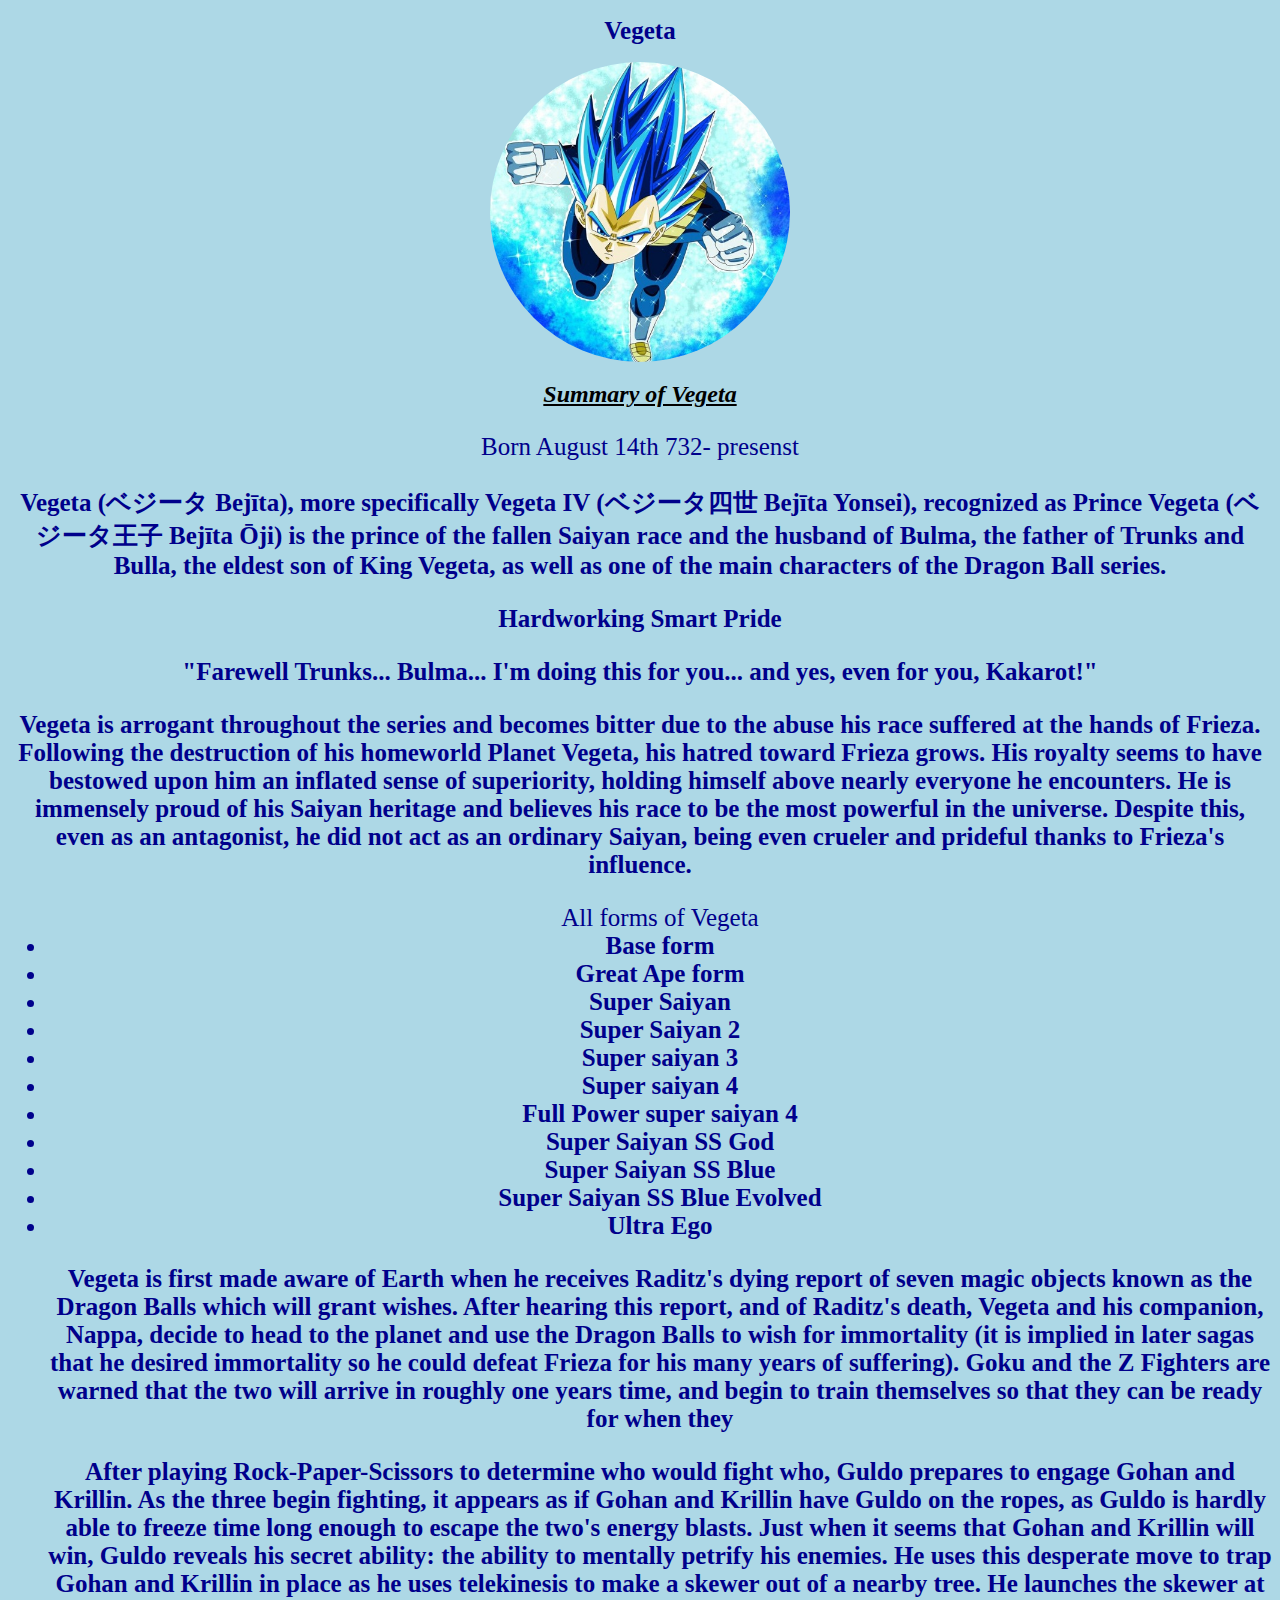
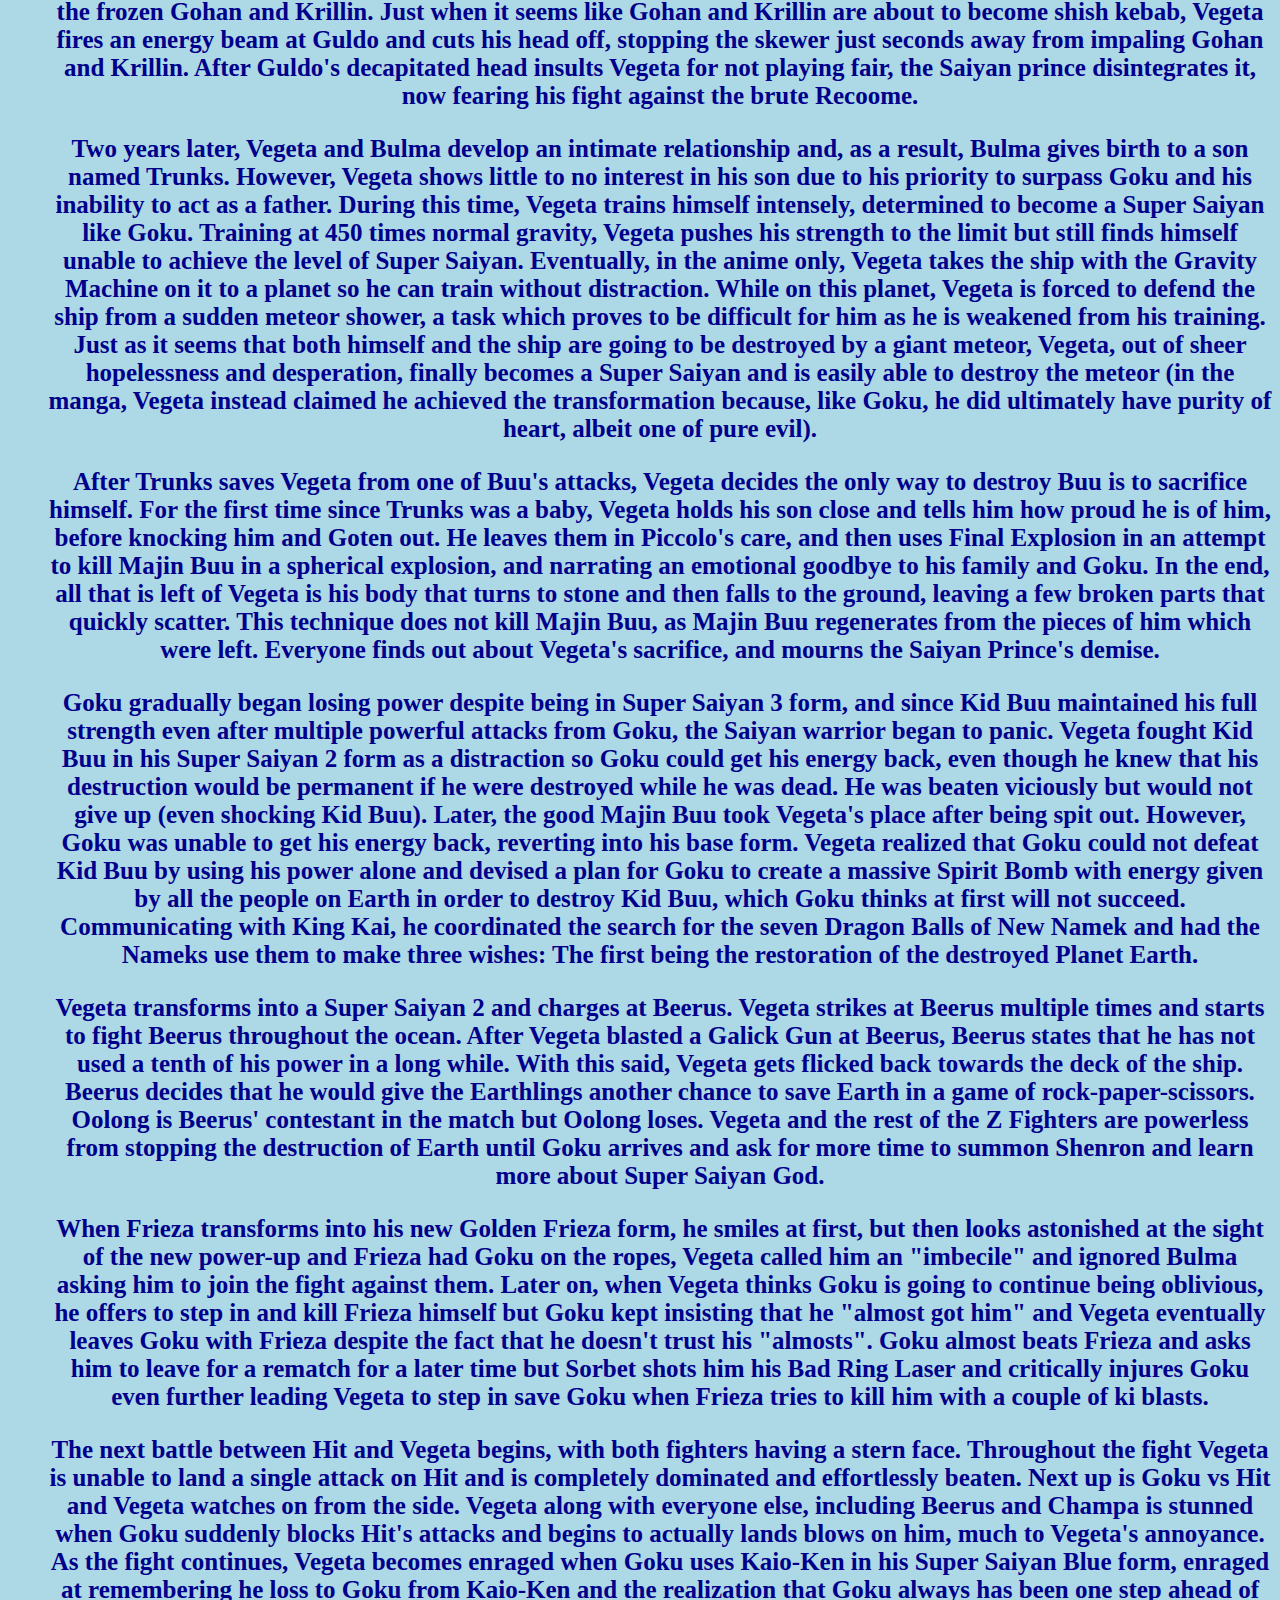
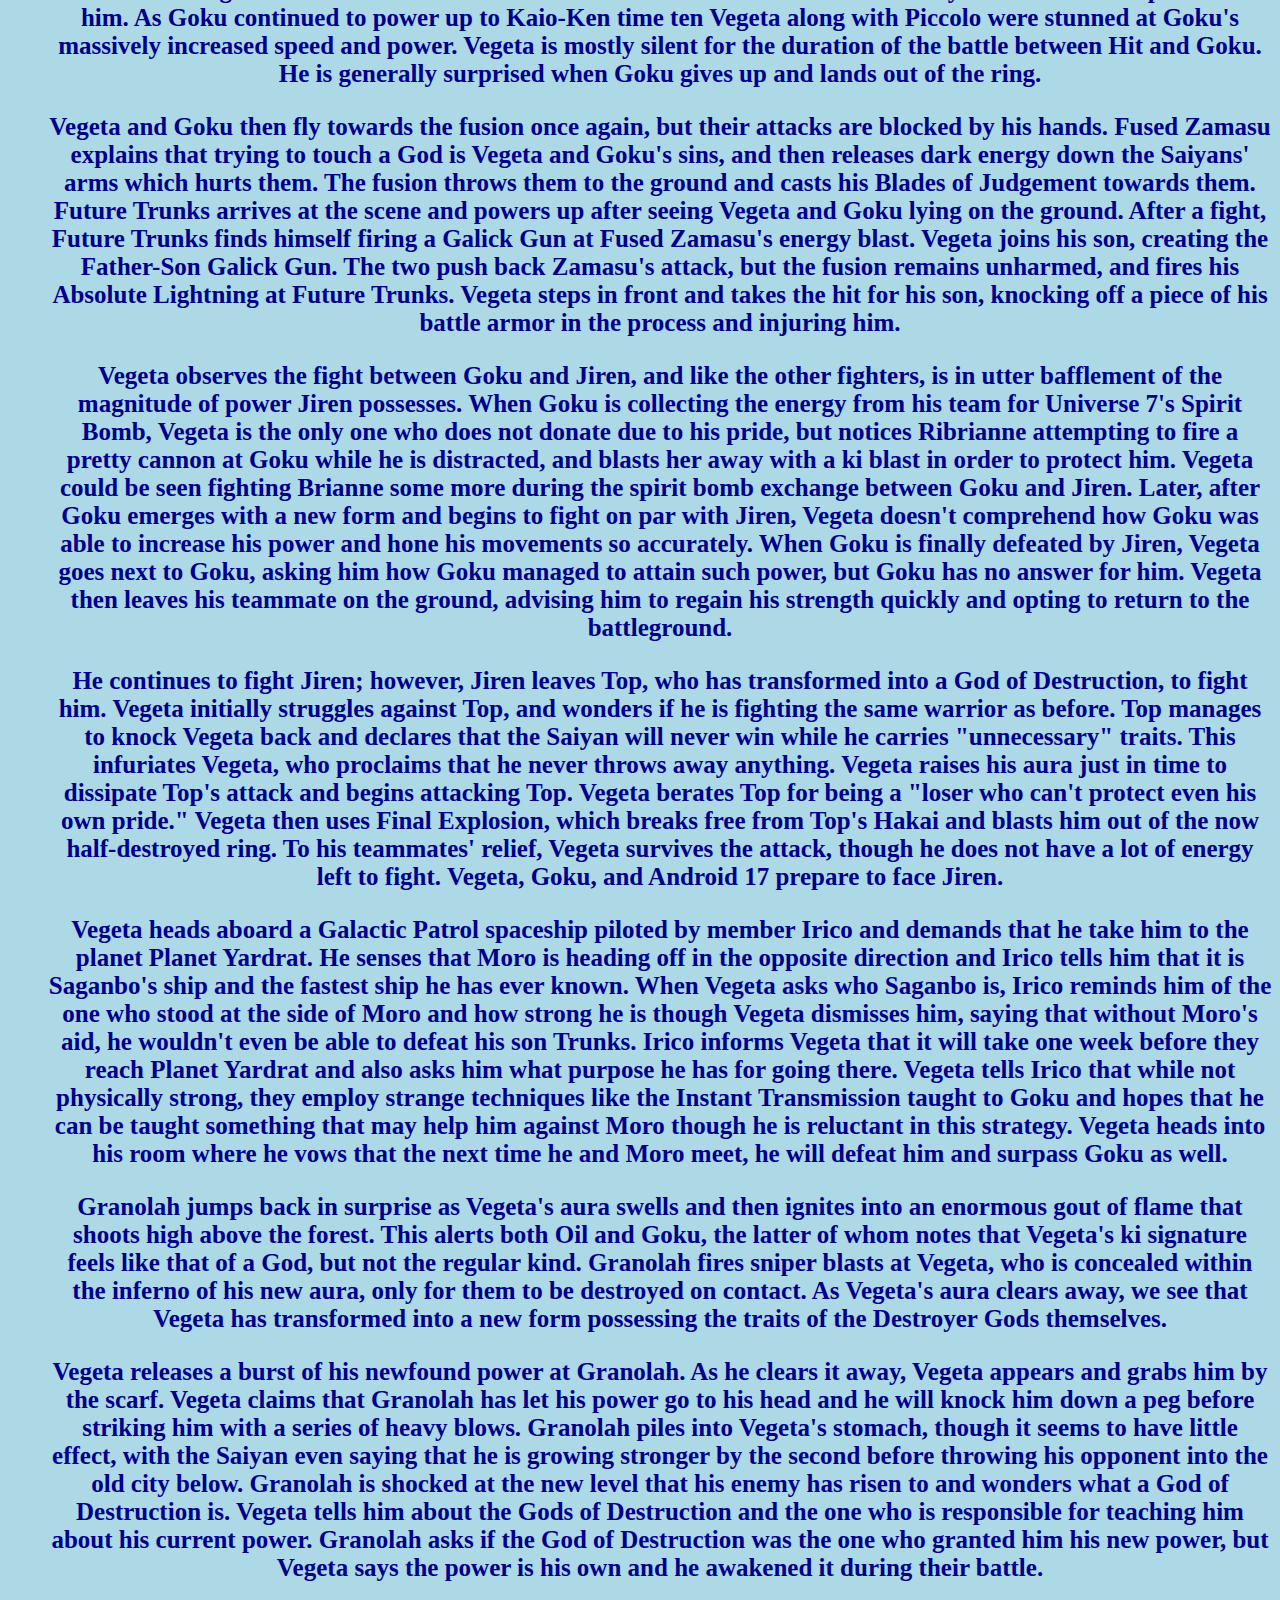
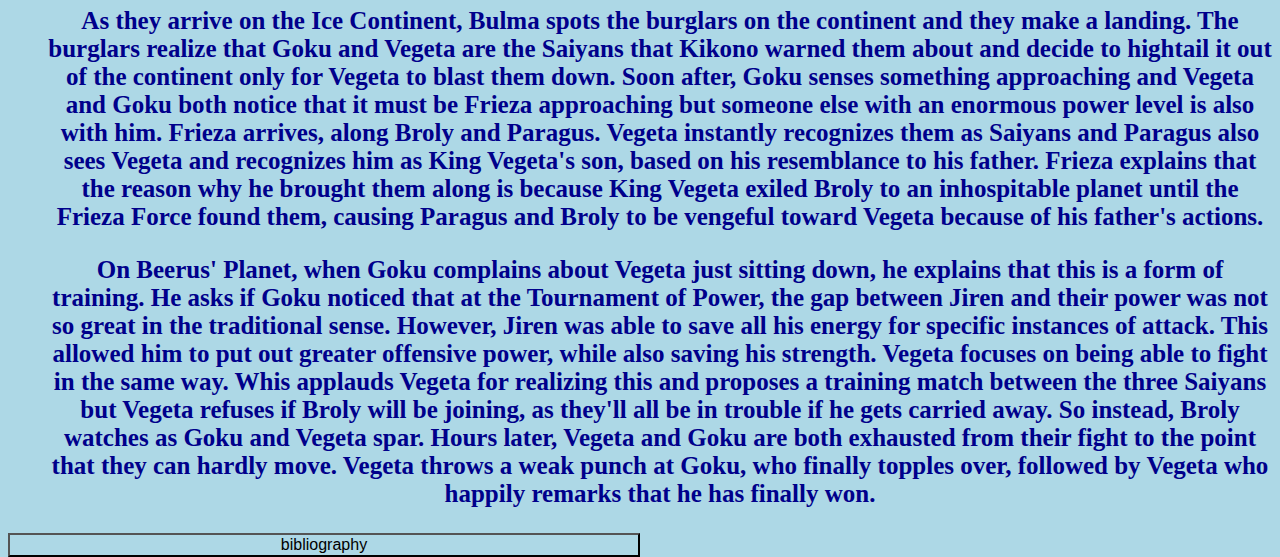
<file: index.html>
<!DOCTYPE html>
<html>
<head>
	<link rel="stylesheet" type="text/css" href="styles.css">
	<meta charset="utf-8">
	<meta name="viewport" content="width=device-width, initial-scale=1">
	<title> Vegeta Tribute page </title>
</head>
<body> <div class="row"></div>
	<h1>Vegeta </h1>
	<img src="vegeta.jpg"class="myimg"/>
	<h2><b><i><u>Summary of Vegeta</h2></b></i></u>
	<p>Born August 14th 732- presenst</p>
	<center><b><p>Vegeta (ベジータ Bejīta), more specifically Vegeta IV (ベジータ四世 Bejīta Yonsei), recognized as Prince Vegeta (ベジータ王子 Bejīta Ōji) is the prince of the fallen Saiyan race and the husband of Bulma, the father of Trunks and Bulla, the eldest son of King Vegeta, as well as one of the main characters of the Dragon Ball series.</p></b></center>
	<p><b>Hardworking Smart Pride</p></b>
	<p><b> "Farewell Trunks... Bulma... I'm doing this for you... and yes, even for you, Kakarot!"</p></b>
	<p><b>Vegeta is arrogant throughout the series and becomes bitter due to the abuse his race suffered at the hands of Frieza. Following the destruction of his homeworld Planet Vegeta, his hatred toward Frieza grows. His royalty seems to have bestowed upon him an inflated sense of superiority, holding himself above nearly everyone he encounters. He is immensely proud of his Saiyan heritage and believes his race to be the most powerful in the universe. Despite this, even as an antagonist, he did not act as an ordinary Saiyan, being even crueler and prideful thanks to Frieza's influence.</p></b>
	<ul> All forms of Vegeta
	<li><b>Base form</li></b>
	<li><b>Great Ape form</li></b>
	<li><b>Super Saiyan</li></b>
	<li><b>Super Saiyan 2</li></b>
	<li><b>Super saiyan 3</li></b>
	<li><b>Super saiyan 4</li></b>
	<li><b>Full Power super saiyan 4</li></b>
	<li><b>Super Saiyan SS God</li></b>
	<li><b>Super Saiyan SS Blue </li></b>
	<li><b>Super Saiyan SS Blue Evolved</li></b>
	<li><b>Ultra Ego</li></b>
<p><b>Vegeta is first made aware of Earth when he receives Raditz's dying report of seven magic objects known as the Dragon Balls which will grant wishes. After hearing this report, and of Raditz's death, Vegeta and his companion, Nappa, decide to head to the planet and use the Dragon Balls to wish for immortality (it is implied in later sagas that he desired immortality so he could defeat Frieza for his many years of suffering). Goku and the Z Fighters are warned that the two will arrive in roughly one years time, and begin to train themselves so that they can be ready for when they</p></b>

<p><b>After playing Rock-Paper-Scissors to determine who would fight who, Guldo prepares to engage Gohan and Krillin. As the three begin fighting, it appears as if Gohan and Krillin have Guldo on the ropes, as Guldo is hardly able to freeze time long enough to escape the two's energy blasts. Just when it seems that Gohan and Krillin will win, Guldo reveals his secret ability: the ability to mentally petrify his enemies. He uses this desperate move to trap Gohan and Krillin in place as he uses telekinesis to make a skewer out of a nearby tree. He launches the skewer at the frozen Gohan and Krillin. Just when it seems like Gohan and Krillin are about to become shish kebab, Vegeta fires an energy beam at Guldo and cuts his head off, stopping the skewer just seconds away from impaling Gohan and Krillin. After Guldo's decapitated head insults Vegeta for not playing fair, the Saiyan prince disintegrates it, now fearing his fight against the brute Recoome.</p></b>



<p><b>Two years later, Vegeta and Bulma develop an intimate relationship and, as a result, Bulma gives birth to a son named Trunks. However, Vegeta shows little to no interest in his son due to his priority to surpass Goku and his inability to act as a father. During this time, Vegeta trains himself intensely, determined to become a Super Saiyan like Goku. Training at 450 times normal gravity, Vegeta pushes his strength to the limit but still finds himself unable to achieve the level of Super Saiyan. Eventually, in the anime only, Vegeta takes the ship with the Gravity Machine on it to a planet so he can train without distraction. While on this planet, Vegeta is forced to defend the ship from a sudden meteor shower, a task which proves to be difficult for him as he is weakened from his training. Just as it seems that both himself and the ship are going to be destroyed by a giant meteor, Vegeta, out of sheer hopelessness and desperation, finally becomes a Super Saiyan and is easily able to destroy the meteor (in the manga, Vegeta instead claimed he achieved the transformation because, like Goku, he did ultimately have purity of heart, albeit one of pure evil).</p></b>

<p><b>After Trunks saves Vegeta from one of Buu's attacks, Vegeta decides the only way to destroy Buu is to sacrifice himself. For the first time since Trunks was a baby, Vegeta holds his son close and tells him how proud he is of him, before knocking him and Goten out. He leaves them in Piccolo's care, and then uses Final Explosion in an attempt to kill Majin Buu in a spherical explosion, and narrating an emotional goodbye to his family and Goku. In the end, all that is left of Vegeta is his body that turns to stone and then falls to the ground, leaving a few broken parts that quickly scatter. This technique does not kill Majin Buu, as Majin Buu regenerates from the pieces of him which were left. Everyone finds out about Vegeta's sacrifice, and mourns the Saiyan Prince's demise.</p></b>

<p><b>Goku gradually began losing power despite being in Super Saiyan 3 form, and since Kid Buu maintained his full strength even after multiple powerful attacks from Goku, the Saiyan warrior began to panic. Vegeta fought Kid Buu in his Super Saiyan 2 form as a distraction so Goku could get his energy back, even though he knew that his destruction would be permanent if he were destroyed while he was dead. He was beaten viciously but would not give up (even shocking Kid Buu). Later, the good Majin Buu took Vegeta's place after being spit out. However, Goku was unable to get his energy back, reverting into his base form. Vegeta realized that Goku could not defeat Kid Buu by using his power alone and devised a plan for Goku to create a massive Spirit Bomb with energy given by all the people on Earth in order to destroy Kid Buu, which Goku thinks at first will not succeed. Communicating with King Kai, he coordinated the search for the seven Dragon Balls of New Namek and had the Nameks use them to make three wishes: The first being the restoration of the destroyed Planet Earth.</p></b>

<p><b>Vegeta transforms into a Super Saiyan 2 and charges at Beerus. Vegeta strikes at Beerus multiple times and starts to fight Beerus throughout the ocean. After Vegeta blasted a Galick Gun at Beerus, Beerus states that he has not used a tenth of his power in a long while. With this said, Vegeta gets flicked back towards the deck of the ship. Beerus decides that he would give the Earthlings another chance to save Earth in a game of rock-paper-scissors. Oolong is Beerus' contestant in the match but Oolong loses. Vegeta and the rest of the Z Fighters are powerless from stopping the destruction of Earth until Goku arrives and ask for more time to summon Shenron and learn more about Super Saiyan God.</p></b>	
	
<p><b>When Frieza transforms into his new Golden Frieza form, he smiles at first, but then looks astonished at the sight of the new power-up and Frieza had Goku on the ropes, Vegeta called him an "imbecile" and ignored Bulma asking him to join the fight against them. Later on, when Vegeta thinks Goku is going to continue being oblivious, he offers to step in and kill Frieza himself but Goku kept insisting that he "almost got him" and Vegeta eventually leaves Goku with Frieza despite the fact that he doesn't trust his "almosts". Goku almost beats Frieza and asks him to leave for a rematch for a later time but Sorbet shots him his Bad Ring Laser and critically injures Goku even further leading Vegeta to step in save Goku when Frieza tries to kill him with a couple of ki blasts.</p></b>
		

<p><b>The next battle between Hit and Vegeta begins, with both fighters having a stern face. Throughout the fight Vegeta is unable to land a single attack on Hit and is completely dominated and effortlessly beaten. Next up is Goku vs Hit and Vegeta watches on from the side. Vegeta along with everyone else, including Beerus and Champa is stunned when Goku suddenly blocks Hit's attacks and begins to actually lands blows on him, much to Vegeta's annoyance. As the fight continues, Vegeta becomes enraged when Goku uses Kaio-Ken in his Super Saiyan Blue form, enraged at remembering he loss to Goku from Kaio-Ken and the realization that Goku always has been one step ahead of him. As Goku continued to power up to Kaio-Ken time ten Vegeta along with Piccolo were stunned at Goku's massively increased speed and power. Vegeta is mostly silent for the duration of the battle between Hit and Goku. He is generally surprised when Goku gives up and lands out of the ring.</p></b>

<p><b>Vegeta and Goku then fly towards the fusion once again, but their attacks are blocked by his hands. Fused Zamasu explains that trying to touch a God is Vegeta and Goku's sins, and then releases dark energy down the Saiyans' arms which hurts them. The fusion throws them to the ground and casts his Blades of Judgement towards them. Future Trunks arrives at the scene and powers up after seeing Vegeta and Goku lying on the ground. After a fight, Future Trunks finds himself firing a Galick Gun at Fused Zamasu's energy blast. Vegeta joins his son, creating the Father-Son Galick Gun. The two push back Zamasu's attack, but the fusion remains unharmed, and fires his Absolute Lightning at Future Trunks. Vegeta steps in front and takes the hit for his son, knocking off a piece of his battle armor in the process and injuring him.</p></b>

<p><b>Vegeta observes the fight between Goku and Jiren, and like the other fighters, is in utter bafflement of the magnitude of power Jiren possesses. When Goku is collecting the energy from his team for Universe 7's Spirit Bomb, Vegeta is the only one who does not donate due to his pride, but notices Ribrianne attempting to fire a pretty cannon at Goku while he is distracted, and blasts her away with a ki blast in order to protect him. Vegeta could be seen fighting Brianne some more during the spirit bomb exchange between Goku and Jiren. Later, after Goku emerges with a new form and begins to fight on par with Jiren, Vegeta doesn't comprehend how Goku was able to increase his power and hone his movements so accurately. When Goku is finally defeated by Jiren, Vegeta goes next to Goku, asking him how Goku managed to attain such power, but Goku has no answer for him. Vegeta then leaves his teammate on the ground, advising him to regain his strength quickly and opting to return to the battleground.</p></b>

<p><b>He continues to fight Jiren; however, Jiren leaves Top, who has transformed into a God of Destruction, to fight him. Vegeta initially struggles against Top, and wonders if he is fighting the same warrior as before. Top manages to knock Vegeta back and declares that the Saiyan will never win while he carries "unnecessary" traits. This infuriates Vegeta, who proclaims that he never throws away anything. Vegeta raises his aura just in time to dissipate Top's attack and begins attacking Top. Vegeta berates Top for being a "loser who can't protect even his own pride." Vegeta then uses Final Explosion, which breaks free from Top's Hakai and blasts him out of the now half-destroyed ring. To his teammates' relief, Vegeta survives the attack, though he does not have a lot of energy left to fight. Vegeta, Goku, and Android 17 prepare to face Jiren.</p></b>

<p><b>Vegeta heads aboard a Galactic Patrol spaceship piloted by member Irico and demands that he take him to the planet Planet Yardrat. He senses that Moro is heading off in the opposite direction and Irico tells him that it is Saganbo's ship and the fastest ship he has ever known. When Vegeta asks who Saganbo is, Irico reminds him of the one who stood at the side of Moro and how strong he is though Vegeta dismisses him, saying that without Moro's aid, he wouldn't even be able to defeat his son Trunks. Irico informs Vegeta that it will take one week before they reach Planet Yardrat and also asks him what purpose he has for going there. Vegeta tells Irico that while not physically strong, they employ strange techniques like the Instant Transmission taught to Goku and hopes that he can be taught something that may help him against Moro though he is reluctant in this strategy. Vegeta heads into his room where he vows that the next time he and Moro meet, he will defeat him and surpass Goku as well.</p></b>


<p><b>Granolah jumps back in surprise as Vegeta's aura swells and then ignites into an enormous gout of flame that shoots high above the forest. This alerts both Oil and Goku, the latter of whom notes that Vegeta's ki signature feels like that of a God, but not the regular kind. Granolah fires sniper blasts at Vegeta, who is concealed within the inferno of his new aura, only for them to be destroyed on contact. As Vegeta's aura clears away, we see that Vegeta has transformed into a new form possessing the traits of the Destroyer Gods themselves.</p></b>

<p><b>Vegeta releases a burst of his newfound power at Granolah. As he clears it away, Vegeta appears and grabs him by the scarf. Vegeta claims that Granolah has let his power go to his head and he will knock him down a peg before striking him with a series of heavy blows. Granolah piles into Vegeta's stomach, though it seems to have little effect, with the Saiyan even saying that he is growing stronger by the second before throwing his opponent into the old city below. Granolah is shocked at the new level that his enemy has risen to and wonders what a God of Destruction is. Vegeta tells him about the Gods of Destruction and the one who is responsible for teaching him about his current power. Granolah asks if the God of Destruction was the one who granted him his new power, but Vegeta says the power is his own and he awakened it during their battle.</p></b>

<p><b>As they arrive on the Ice Continent, Bulma spots the burglars on the continent and they make a landing. The burglars realize that Goku and Vegeta are the Saiyans that Kikono warned them about and decide to hightail it out of the continent only for Vegeta to blast them down. Soon after, Goku senses something approaching and Vegeta and Goku both notice that it must be Frieza approaching but someone else with an enormous power level is also with him. Frieza arrives, along Broly and Paragus. Vegeta instantly recognizes them as Saiyans and Paragus also sees Vegeta and recognizes him as King Vegeta's son, based on his resemblance to his father. Frieza explains that the reason why he brought them along is because King Vegeta exiled Broly to an inhospitable planet until the Frieza Force found them, causing Paragus and Broly to be vengeful toward Vegeta because of his father's actions.</p></b>

<p><b>On Beerus' Planet, when Goku complains about Vegeta just sitting down, he explains that this is a form of training. He asks if Goku noticed that at the Tournament of Power, the gap between Jiren and their power was not so great in the traditional sense. However, Jiren was able to save all his energy for specific instances of attack. This allowed him to put out greater offensive power, while also saving his strength. Vegeta focuses on being able to fight in the same way. Whis applauds Vegeta for realizing this and proposes a training match between the three Saiyans but Vegeta refuses if Broly will be joining, as they'll all be in trouble if he gets carried away. So instead, Broly watches as Goku and Vegeta spar. Hours later, Vegeta and Goku are both exhausted from their fight to the point that they can hardly move. Vegeta throws a weak punch at Goku, who finally topples over, followed by Vegeta who happily remarks that he has finally won.</p></b>




</ul>
<a href="bibliography.html"><button>bibliography</button></a>		

</body>
</html>
</file>
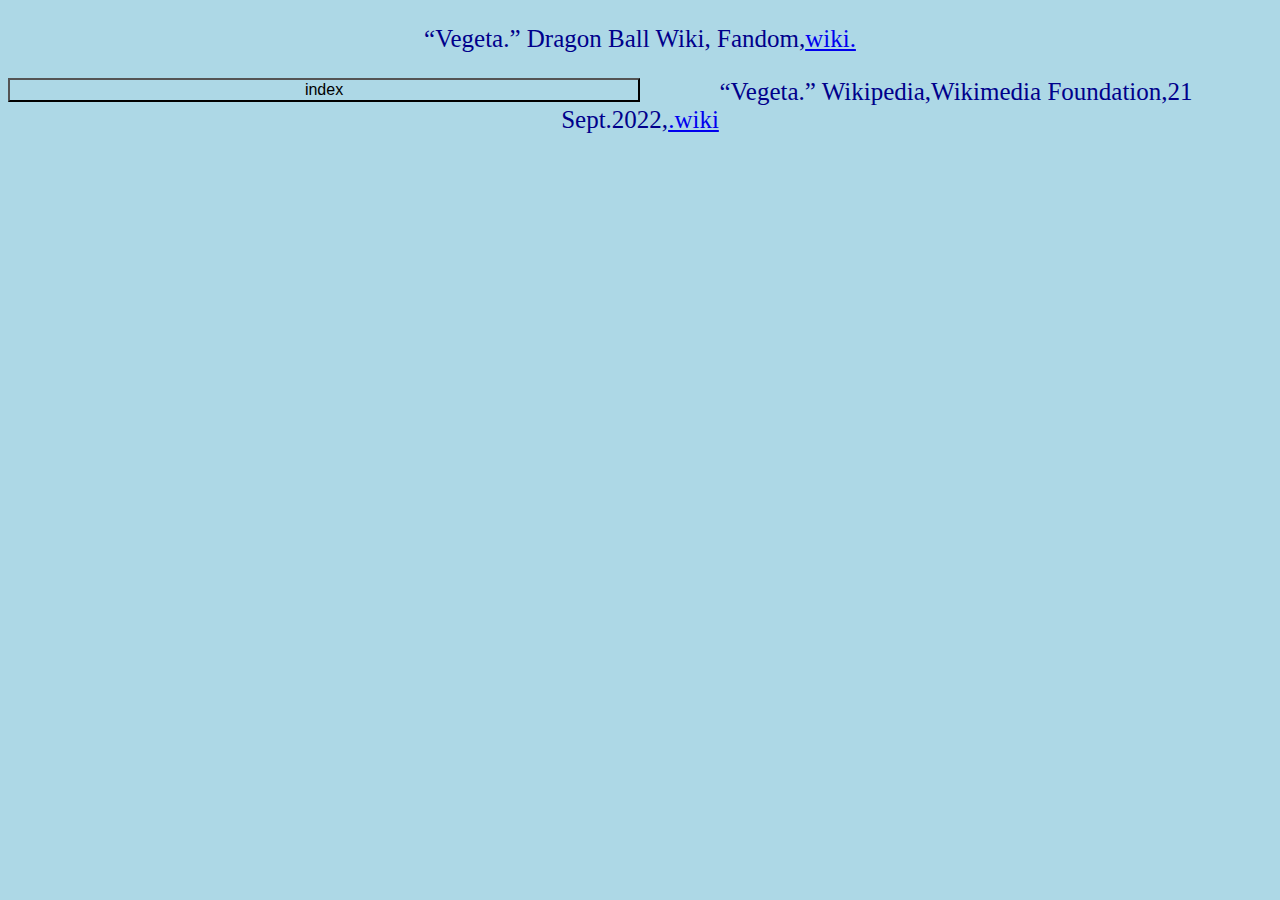
<file: bibliography.html>
<!DOCTYPE html>
<html>
<head>
	<link rel="stylesheet" type="text/css" href="styles.css">
	<meta charset="utf-8">
	<meta name="viewport" content="width=device-width, initial-scale=1">
	<title>bibliography</title>
</head>
<body>
<p>“Vegeta.” Dragon Ball Wiki, Fandom,<a href="https://dragonball.fandom.com/wiki/Vegeta">wiki.</p></a>
<a href="index.html"><button>index</button></a>
<p>“Vegeta.” Wikipedia,Wikimedia Foundation,21 Sept.2022,<a href="https://en.wikipedia.org/wiki/Vegeta">.wiki</p></a>

</body>
</html>
</file>
<file: styles.css>
h1{
	text-align: center;
	color: darkblue;
	font-size: 25px;
}
.myimg{
	display: block;
	margin-left: auto;
	margin-right: auto;
	width: 300px;
	height: 300px;
	object-fit: cover;
	border-radius: 50%;

}
/*.row{
	width: 300px;
	height: 300px;
	background-image: ;
}*/
p{
	color: darkblue;
	font-size: 25px;
	text-align: center;

}
h2{
	text-align: center;

}
p{
	text-align: center;
	color: darkblue;
}
body{
	background-color:lightblue;
}
ul{
	text-align: center;
	color: darkblue;
	font-size: 25px;


}

button{
	background-color: lightblue;
	text-align: center;
	font-size: 16px;
	width: 50%;
	float: left;

}
</file>
